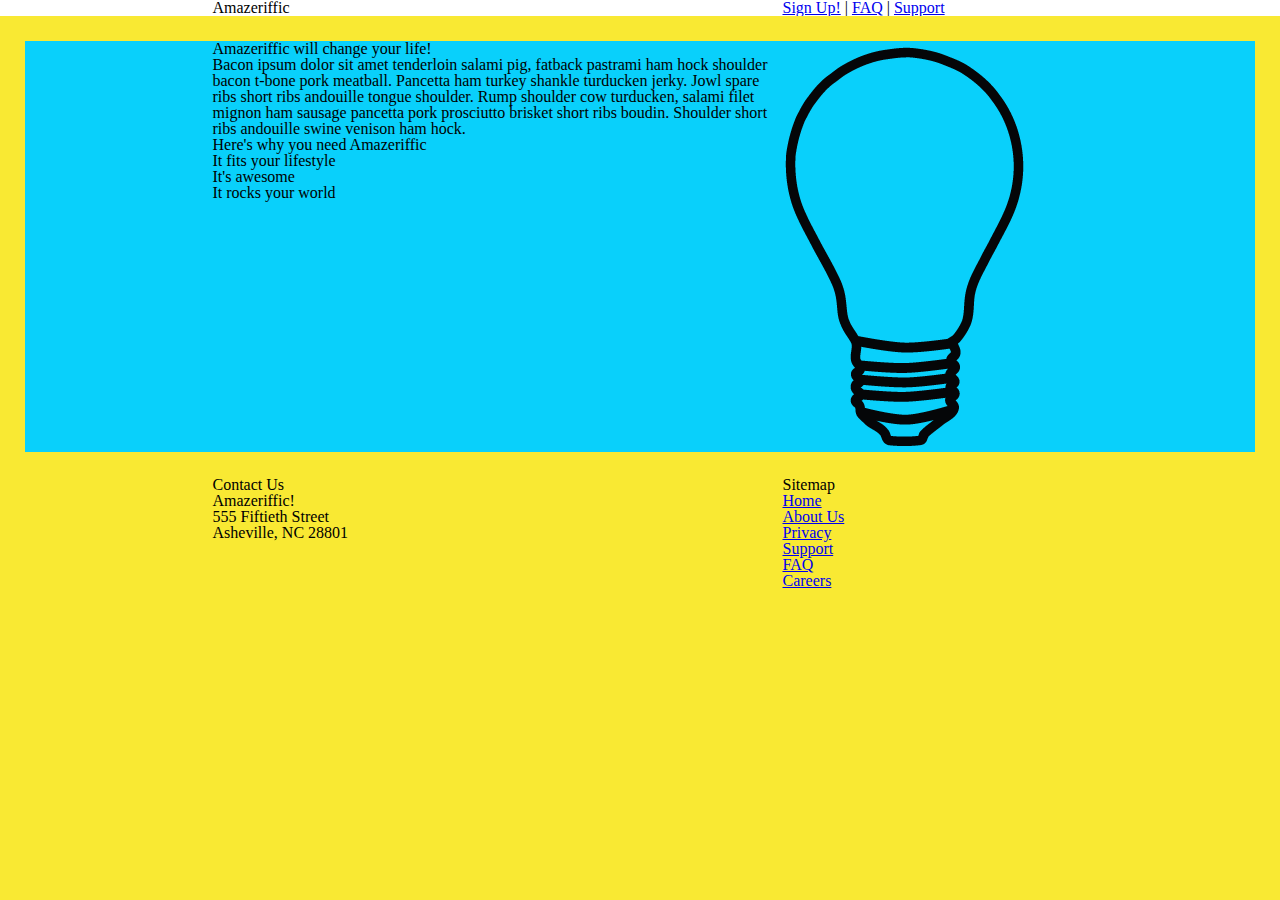
<file: index.html>
<!doctype html>
<html>
  <head>
    <title>Amazeriffic</title>
    <link rel ="stylesheet" type="text/css" href="stylesheets/reset.css">
    <link rel ="stylesheet" type="text/css" href="stylesheets/style.css">
  </head>

  <body>
    <header>
      <div class="container">
        <h1>Amazeriffic</h1>
        <nav>
          <a href="#">Sign Up!</a> |
          <a href="faq.html">FAQ</a> |
          <a href="#">Support</a>
        </nav>
      </div>
    </header>

    <main>
      <div class="container">
        <div class="left">
          <h2>Amazeriffic will change your life!</h2>
          <p>Bacon ipsum dolor sit amet tenderloin salami pig, fatback pastrami ham hock shoulder bacon t-bone pork meatball. Pancetta ham turkey shankle turducken jerky. Jowl spare ribs short ribs andouille tongue shoulder. Rump shoulder cow turducken, salami filet mignon ham sausage pancetta pork prosciutto brisket short ribs boudin. Shoulder short ribs andouille swine venison ham hock.</p>
      
          <h3>Here's why you need Amazeriffic</h3>
          <ul>
            <li>It fits your lifestyle</li>
            <li>It's awesome</li>
            <li>It rocks your world</li>
          </ul>
        </div>

        <div class="right">
          <img src="images/lightbulb.png" alt="an image of a lightbulb">
        </div>
      </div>
    </main>
    
    <footer>
      <div class="container">
        <div class="left">
          <div class="contact">
            <h5>Contact Us</h5>
            <p>Amazeriffic!</p>
            <p>555 Fiftieth Street</p>
            <p>Asheville, NC 28801</p>
          </div>
        </div>
        <div class="sitemap">
          <h5>Sitemap</h5>
          <ul>
            <li><a href="#">Home</a></li>
            <li><a href="#">About Us</a></li>
            <li><a href="#">Privacy</a></li>
            <li><a href="#">Support</a></li>
            <li><a href="faq.html">FAQ</a></li>
            <li><a href="#">Careers</a></li>
          </ul>
        </div>
      </div>
    </footer>
  </body>
</html>
</file>
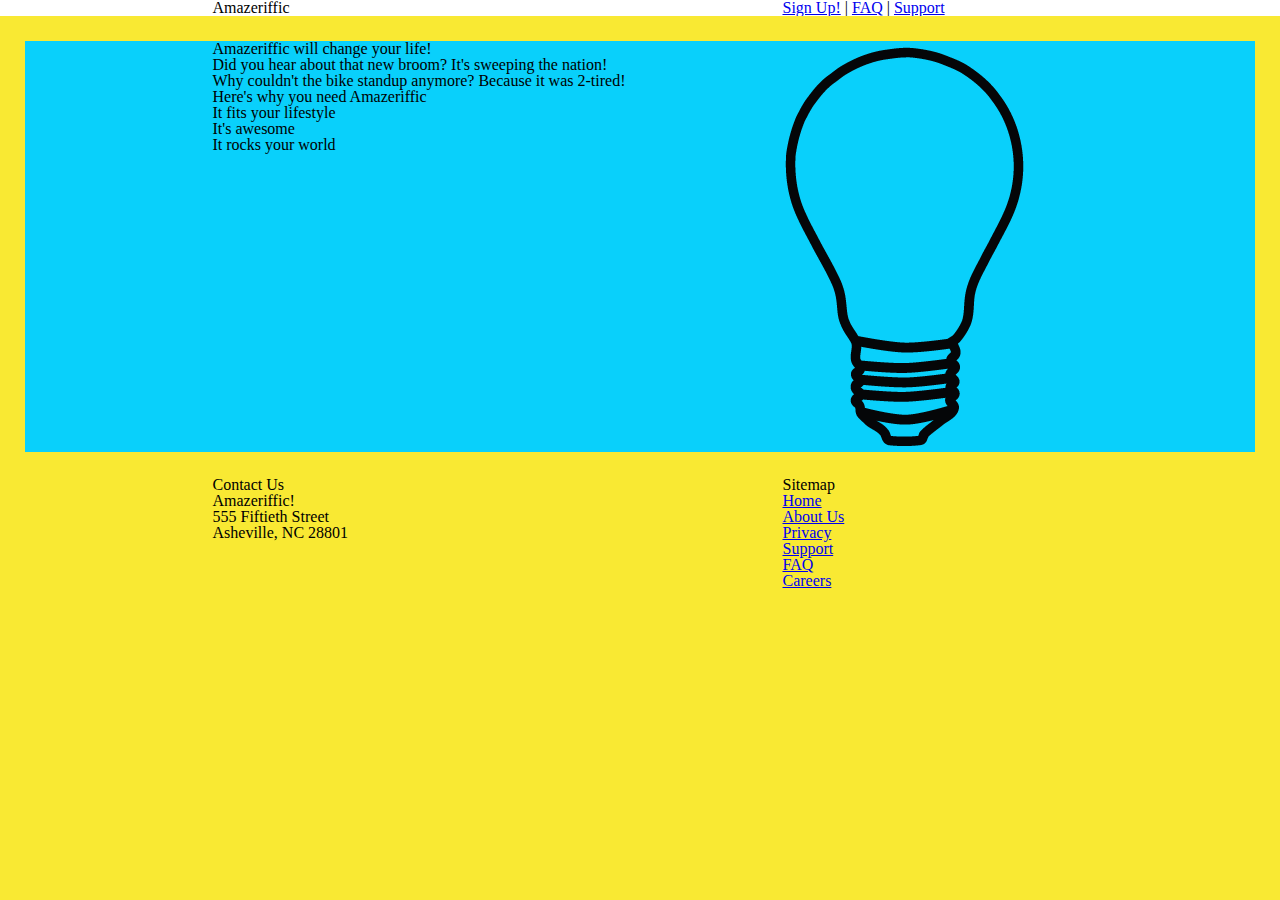
<file: faq.html>
<!doctype html>
<html>
  <head>
    <title>Amazeriffic</title>
    <link rel ="stylesheet" type="text/css" href="stylesheets/reset.css">
    <link rel ="stylesheet" type="text/css" href="stylesheets/style.css">
  </head>

  <body>
    <header>
      <div class="container">
        <h1>Amazeriffic</h1>
        <nav>
          <a href="#">Sign Up!</a> |
          <a href="faq.html">FAQ</a> |
          <a href="#">Support</a>
        </nav>
      </div>
    </header>

    <main>
      <div class="container">
        <div class="left">
          <h2>Amazeriffic will change your life!</h2>
          <p>Did you hear about that new broom? It's sweeping the nation!</p>
          <p>Why couldn't the bike standup anymore? Because it was 2-tired!</P>
      
          <h3>Here's why you need Amazeriffic</h3>
          <ul>
            <li>It fits your lifestyle</li>
            <li>It's awesome</li>
            <li>It rocks your world</li>
          </ul>
        </div>

        <div class="right">
          <img src="images/lightbulb.png" alt="an image of a lightbulb">
        </div>
      </div>
    </main>
    
    <footer>
      <div class="container">
        <div class="left">
          <div class="contact">
            <h5>Contact Us</h5>
            <p>Amazeriffic!</p>
            <p>555 Fiftieth Street</p>
            <p>Asheville, NC 28801</p>
          </div>
        </div>
        <div class="sitemap">
          <h5>Sitemap</h5>
          <ul>
            <li><a href="#">Home</a></li>
            <li><a href="#">About Us</a></li>
            <li><a href="#">Privacy</a></li>
            <li><a href="#">Support</a></li>
            <li><a href="faq.html">FAQ</a></li>
            <li><a href="#">Careers</a></li>
          </ul>
        </div>
      </div>
    </footer>
  </body>
</html>
</file>
<file: stylesheets/style.css>
body {
  background: #f9e933;
}

header, main, footer {
  min-width: 855px;
  overflow: auto;
}

header .container, main .container, footer .container {
  max-width: 855px;
  margin: auto;
}

header {
  background: white;
  overflow: auto;
}

header h1 {
  float: left;
  width: 570px;
}

header nav {
  float: right;
  width: 285px;
}

main {
  background: white;
  overflow: auto;
  margin: 25px;
  background-color:#09d0fb ;

}

main .left {
  float: left;
  width: 570px;
}

main .right {
  float: right;
  width: 285px;
}

footer .left {
  float: left;
  width: 570px;
}

footer .sitemap {
  float: right;
  width: 285px;
}
</file>
